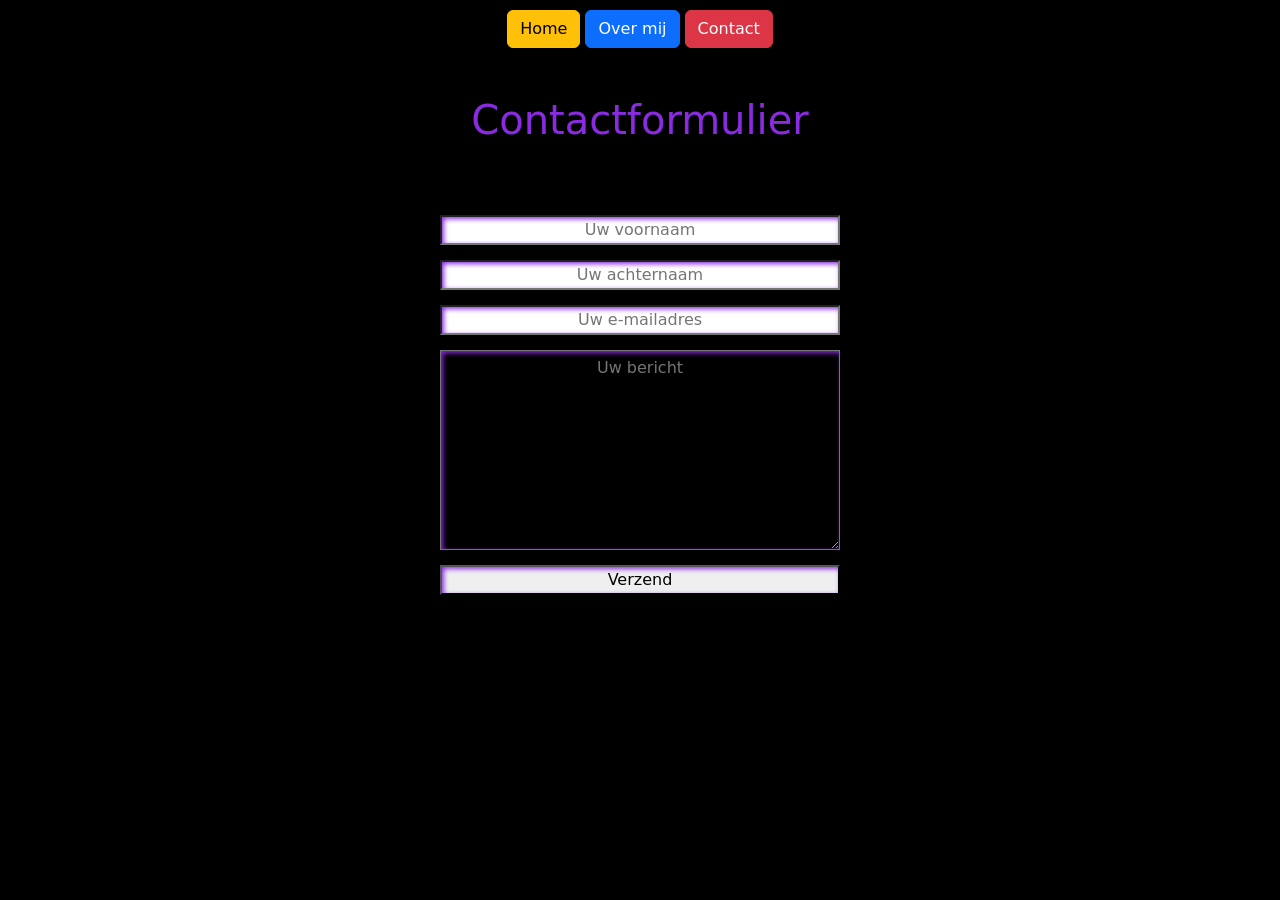
<file: contact.html>
<!DOCTYPE html>
<html lang="eng">
<head>
<!--Verplichte metatags-->
<meta charset="utf-8">
<meta name="viewport" content="width=device-width, initial-scale=1">
<!--Bootstrap-CSS-->
<link href="https://cdn.jsdelivr.net/npm/bootstrap@5.3.0-alpha1/dist/css/bootstrap.min.css" rel="stylesheet">
<link rel="stylesheet" href="style.css">
<title>Contact</title>
</head>
<body style="background-color: black; text-align: center;">
    <header style="margin-top: 10px;">
    <div class="container-md">
        <a href="index.html" class="btn btn-warning">Home</a>
        <a href="over mij.html" class="btn btn-primary">Over mij</a>
        <a href="contact.html" class="btn btn-danger">Contact</a>
    </div>
    </header><br><br>
    <h1 style="text-align: center; color: blueviolet;">Contactformulier</h1><br><br>
    <form class="container-sm">
        <input type="text" placeholder="Uw voornaam" />
        <input type="text" placeholder="Uw achternaam" />
        <input type="text" placeholder="Uw e-mailadres" />
        <textarea placeholder="Uw bericht"></textarea>
        <button>Verzend</button>
    </form>
<script src="https://cdn.jsdelivr.net/npm/bootstrap@5.3.0-alpha1/dist/js/bootstrap.bundle.min.js"></script>
</body>
</html>
</file>
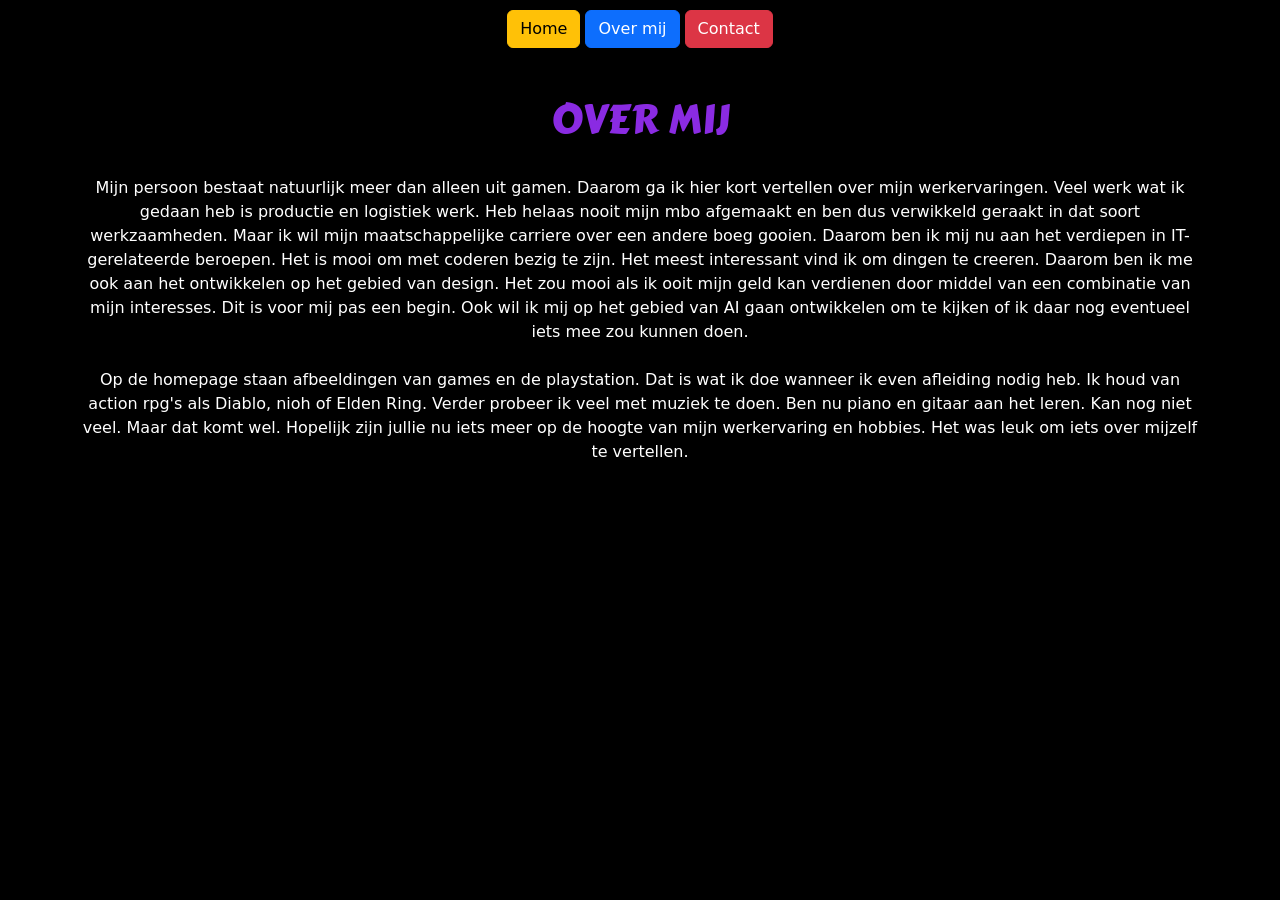
<file: Over mij.html>
<!DOCTYPE html>
<html lang="eng">
<head>
<!--Verplichte metatags-->
<meta charset="utf-8">
<meta name="viewport" content="width=device-width, initial-scale=1">
<!--Bootstrap-CSS-->
<link href="https://cdn.jsdelivr.net/npm/bootstrap@5.3.0-alpha1/dist/css/bootstrap.min.css" rel="stylesheet">
<link rel="preconnect" href="https://fonts.googleapis.com">
<link rel="preconnect" href="https://fonts.gstatic.com" crossorigin>
<link href="https://fonts.googleapis.com/css2?family=Carter+One&display=swap" rel="stylesheet">
<title>Home</title>
</head>
<body style="background-color: black; text-align: center;">
    <header style="margin-top: 10px;">
    <div class="container-md">
        <a href="Index.html" class="btn btn-warning">Home</a>
        <a href="Over mij.html" class="btn btn-primary">Over mij</a>
        <a href="contact.html" class="btn btn-danger">Contact</a>
    </div>
    </header><br><br>
    <h1 style="color: blueviolet; 
     font-family: Carter One, system-ui;">OVER MIJ</h1><br>
    <div class="container-sm">
        <p style="color: white;">Mijn persoon bestaat natuurlijk meer dan alleen uit gamen.
            Daarom ga ik hier kort vertellen over mijn werkervaringen.
            Veel werk wat ik gedaan heb is productie en logistiek werk. Heb helaas nooit mijn mbo afgemaakt
            en ben dus verwikkeld geraakt in dat soort werkzaamheden. Maar ik wil mijn maatschappelijke carriere over een andere boeg
            gooien. Daarom ben ik mij nu aan het verdiepen in IT-gerelateerde beroepen. Het is mooi om met coderen bezig te zijn.
            Het meest interessant vind ik om dingen te creeren. Daarom ben ik me ook aan het ontwikkelen op het gebied van
            design. Het zou mooi als ik ooit mijn geld kan verdienen door middel van een combinatie van mijn interesses.
            Dit is voor mij pas een begin. Ook wil ik mij op het gebied van AI gaan ontwikkelen om te kijken of ik daar nog
            eventueel iets mee zou kunnen doen. <br><br>Op de homepage staan afbeeldingen van games en de playstation. Dat is wat ik doe
            wanneer ik even afleiding nodig heb. Ik houd van action rpg's als Diablo, nioh of Elden Ring. Verder probeer ik veel met muziek
            te doen. Ben nu piano en gitaar aan het leren. Kan nog niet veel. Maar dat komt wel.
            Hopelijk zijn jullie nu iets meer op de hoogte van mijn werkervaring en hobbies. Het was leuk om iets over mijzelf te vertellen.
        </p>
    </div>
    </body>
    </html>
</file>
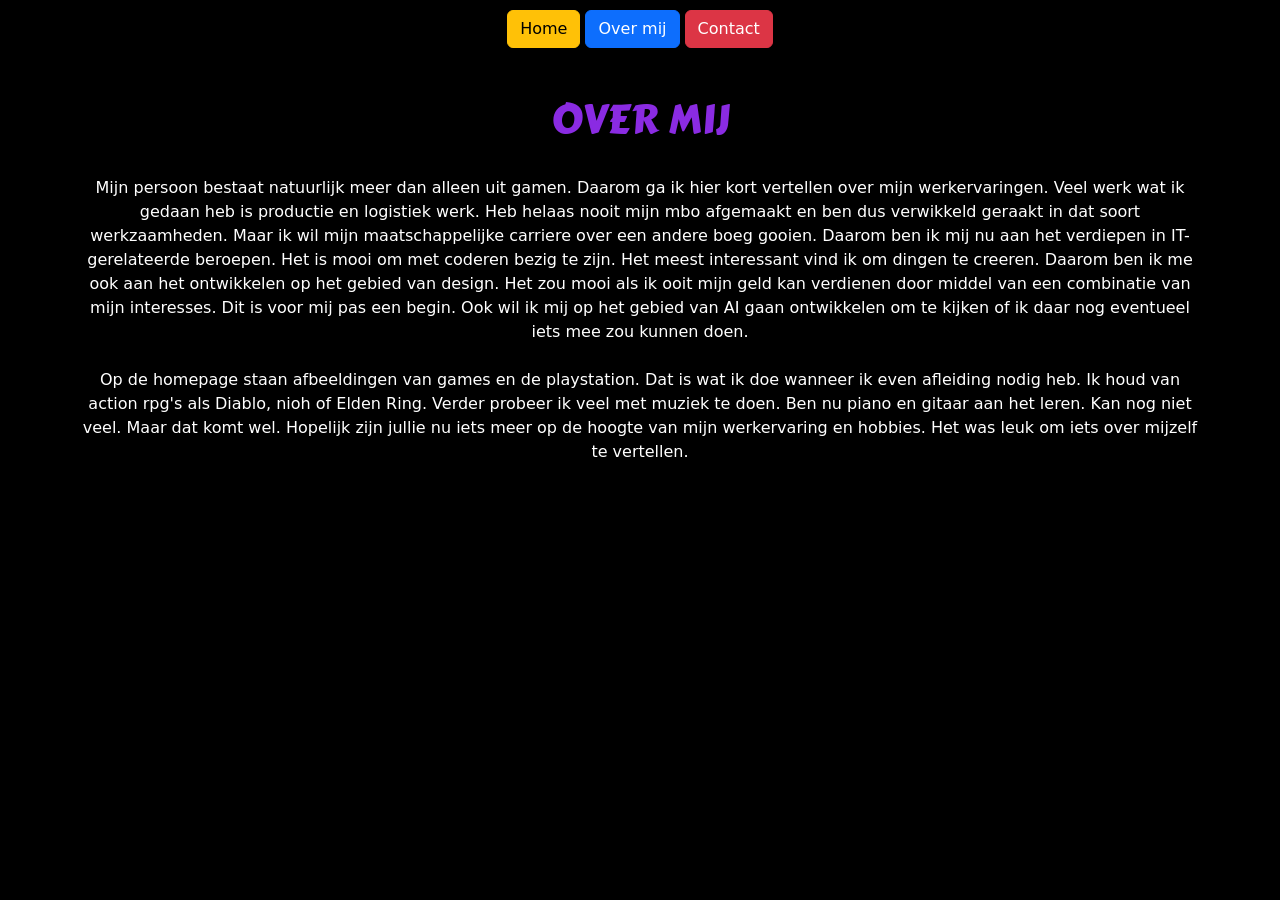
<file: over mij.html>
<!DOCTYPE html>
<html lang="eng">
<head>
<!--Verplichte metatags-->
<meta charset="utf-8">
<meta name="viewport" content="width=device-width, initial-scale=1">
<!--Bootstrap-CSS-->
<link href="https://cdn.jsdelivr.net/npm/bootstrap@5.3.0-alpha1/dist/css/bootstrap.min.css" rel="stylesheet">
<link rel="preconnect" href="https://fonts.googleapis.com">
<link rel="preconnect" href="https://fonts.gstatic.com" crossorigin>
<link href="https://fonts.googleapis.com/css2?family=Carter+One&display=swap" rel="stylesheet">
<title>Home</title>
</head>
<body style="background-color: black; text-align: center;">
    <header style="margin-top: 10px;">
    <div class="container-md">
        <a href="index.html" class="btn btn-warning">Home</a>
        <a href="over mij.html" class="btn btn-primary">Over mij</a>
        <a href="contact.html" class="btn btn-danger">Contact</a>
    </div>
    </header><br><br>
    <h1 style="color: blueviolet; 
     font-family: Carter One, system-ui;">OVER MIJ</h1><br>
    <div class="container-sm">
        <p style="color: white;">Mijn persoon bestaat natuurlijk meer dan alleen uit gamen.
            Daarom ga ik hier kort vertellen over mijn werkervaringen.
            Veel werk wat ik gedaan heb is productie en logistiek werk. Heb helaas nooit mijn mbo afgemaakt
            en ben dus verwikkeld geraakt in dat soort werkzaamheden. Maar ik wil mijn maatschappelijke carriere over een andere boeg
            gooien. Daarom ben ik mij nu aan het verdiepen in IT-gerelateerde beroepen. Het is mooi om met coderen bezig te zijn.
            Het meest interessant vind ik om dingen te creeren. Daarom ben ik me ook aan het ontwikkelen op het gebied van
            design. Het zou mooi als ik ooit mijn geld kan verdienen door middel van een combinatie van mijn interesses.
            Dit is voor mij pas een begin. Ook wil ik mij op het gebied van AI gaan ontwikkelen om te kijken of ik daar nog
            eventueel iets mee zou kunnen doen. <br><br>Op de homepage staan afbeeldingen van games en de playstation. Dat is wat ik doe
            wanneer ik even afleiding nodig heb. Ik houd van action rpg's als Diablo, nioh of Elden Ring. Verder probeer ik veel met muziek
            te doen. Ben nu piano en gitaar aan het leren. Kan nog niet veel. Maar dat komt wel.
            Hopelijk zijn jullie nu iets meer op de hoogte van mijn werkervaring en hobbies. Het was leuk om iets over mijzelf te vertellen.
        </p>
    </div>
    </body>
    </html>
</file>
<file: style.css>
input[type="text"], input[type="email"], textarea, select, button{
        display: block;
        margin: 15px 0px;
        width: 400px;
        text-align: center;
        margin-right: auto;
        margin-left: auto;
        box-sizing: border-box;
        border-radius: 40x;
        box-shadow: inset 2px 2px 5px blueviolet;
    }
    textarea{
        height: 200px;
        background-color: black;
        color: white;
        padding: 5px 4px;
    }
    button:active{
        background-color: blueviolet;
        color:white;
        border-radius: 8px;
        box-shadow: inset 2px 2px 5px green;
    }
</file>
